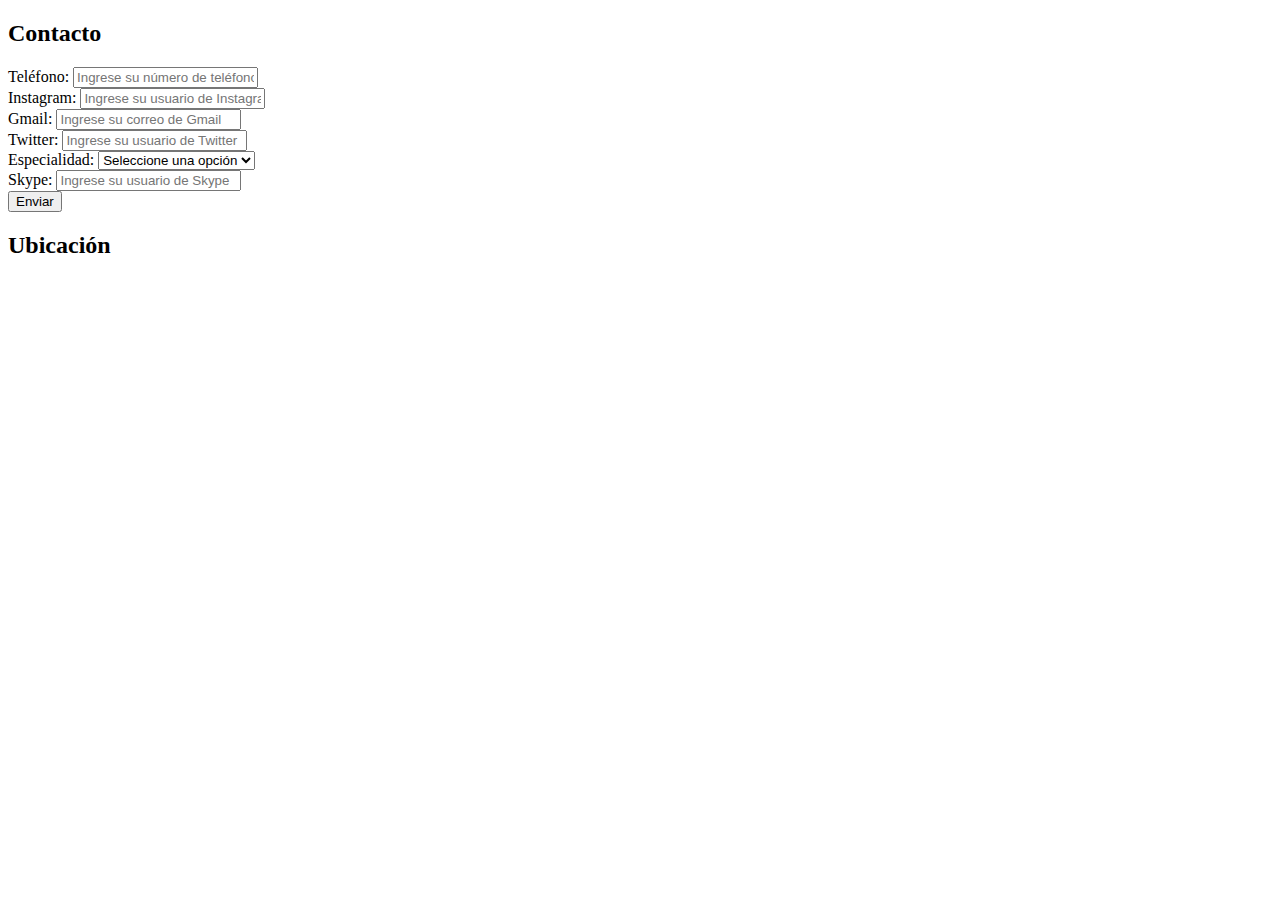
<file: src/main/resources/templates/www/formulario/index.html>
<!DOCTYPE html>
<html xmlns:th="http://www.thymeleaf.org"
layout:decorate="~{/www/layout/base}">
<div layout:fragment="MainBase">
  <main class="container py-4">
    <div class="row g-4">

        <!-- Tarjeta del formulario -->
        <div class="col-md-6">
            <div class="bg-light p-4 rounded shadow-sm h-100">
                <h2 class="mb-4 fw-bold">Contacto</h2>

                <form action="/submit" method="post">
                    <div class="row g-3">
                        <div class="col-md-6">
                            <label for="telefono" class="form-label fw-bold">Teléfono:</label>
                            <input type="tel" class="form-control" id="telefono" name="telefono" placeholder="Ingrese su número de teléfono" required>
                        </div>
                        <div class="col-md-6">
                            <label for="instagram" class="form-label fw-bold">Instagram:</label>
                            <input type="text" class="form-control" id="instagram" name="instagram" placeholder="Ingrese su usuario de Instagram">
                        </div>

                        <div class="col-md-6">
                            <label for="gmail" class="form-label fw-bold">Gmail:</label>
                            <input type="email" class="form-control" id="gmail" name="gmail" placeholder="Ingrese su correo de Gmail" pattern="[a-z0-9._%+-]+@gmail\\.com" required>
                        </div>
                        <div class="col-md-6">
                            <label for="twitter" class="form-label fw-bold">Twitter:</label>
                            <input type="text" class="form-control" id="twitter" name="twitter" placeholder="Ingrese su usuario de Twitter">
                        </div>

                        <div class="col-md-6">
                            <label for="especialidad" class="form-label fw-bold">Especialidad:</label>
                            <select class="form-select" id="especialidad" name="especialidad" required>
                                <option value="" disabled selected>Seleccione una opción</option>
                                <option value="desarrollo-web">Desarrollo Web</option>
                                <option value="ciberseguridad">Ciberseguridad</option>
                                <option value="soporte-tecnico">Soporte Técnico</option>
                                <option value="inteligencia-artificial">Inteligencia Artificial</option>
                                <option value="redes">Redes</option>
                            </select>
                        </div>
                        <div class="col-md-6">
                            <label for="skype" class="form-label fw-bold">Skype:</label>
                            <input type="text" class="form-control" id="skype" name="skype" placeholder="Ingrese su usuario de Skype">
                        </div>
                    </div>

                    <div class="text-center mt-4">
                        <button type="submit" class="btn btn-dark w-100">Enviar</button>
                    </div>
                </form>
            </div>
        </div>

        <!-- Tarjeta del mapa -->
        <div class="col-md-6">
            <div class="bg-light p-4 rounded shadow-sm h-100">
                <h2 class="mb-4 fw-bold">Ubicación</h2>
                <div class="ratio ratio-16x9">
                    <iframe src="https://www.google.com/maps/embed?pb=!1m14!1m12!1m3!1d1807.7939901623633!2d-1.8238370807795352!3d37.173789481198!2m3!1f0!2f0!3f0!3m2!1i1024!2i768!4f13.1!5e0!3m2!1ses!2ses!4v1739474972656!5m2!1ses!2ses"
                            style="border:0;" allowfullscreen="" loading="lazy"></iframe>
                </div>
            </div>
        </div>

    </div>
</main>
</div>
</html>
</file>
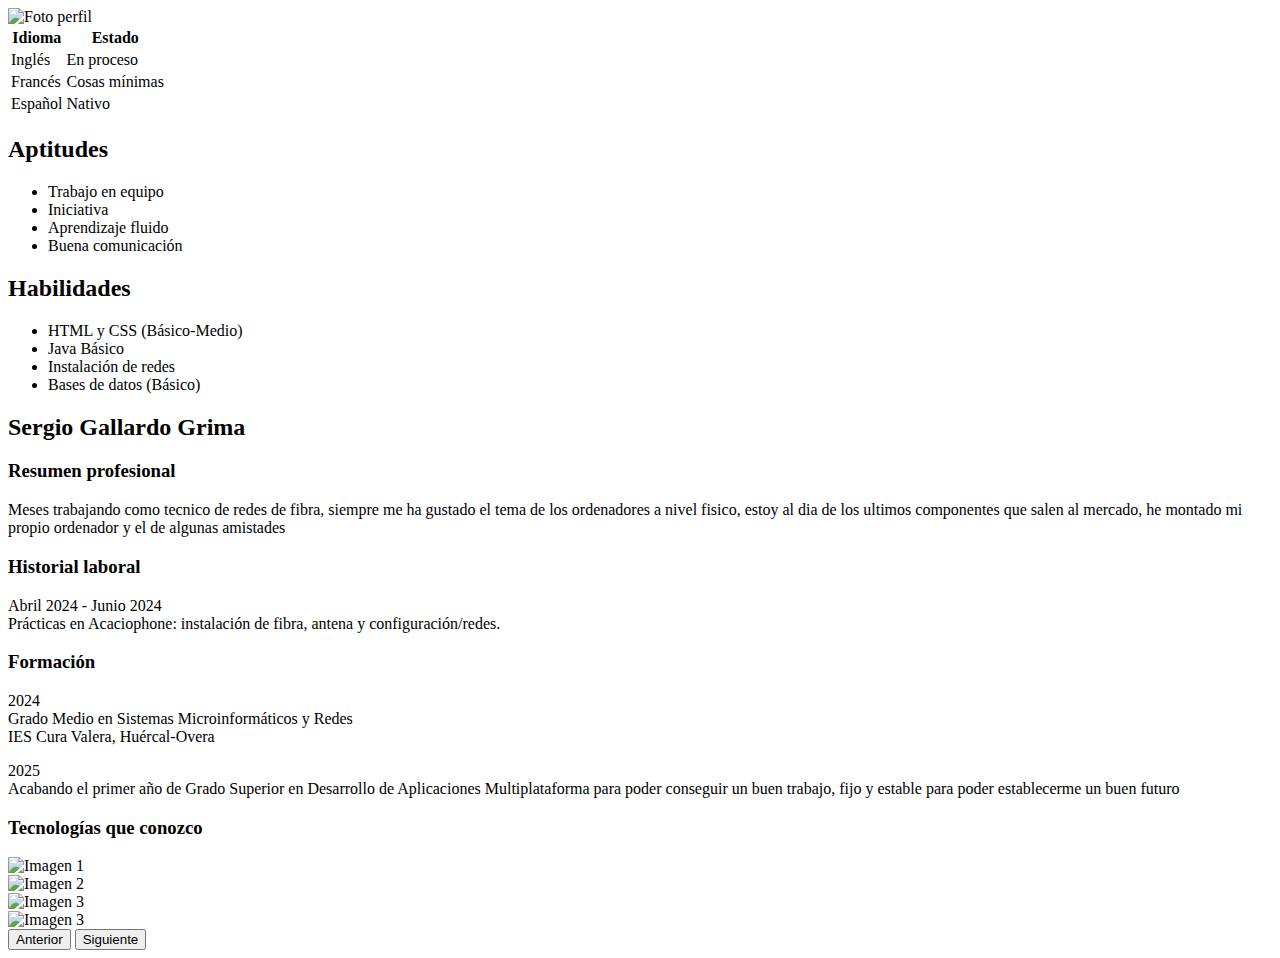
<file: src/main/resources/templates/www/site/index.html>
<html xmlns:th="http://www.thymeleaf.org"
      layout:decorate="~{/www/layout/base}">

<div layout:fragment="MainBase">
    <main class="container-fluid py-4">
        <div class="row g-3 justify-content-center">
            <!-- Columna Izquierda - Perfil (sin fondo) -->
            <aside class="col-8 col-md-3">
                <div class="p-3 rounded shadow-sm h-100">
                    <div class="text-center mb-3">
                        <img th:src="@{/img/2BF41C0F-3A4C-4F86-9858-66ED4BBDA1A2.JPG}" 
                             alt="Foto perfil"
                             class="img-fluid rounded shadow grid"
                             style="max-width: 120px;">
                    </div>

                    <table class="table table-bordered tabla-compacta">
                        <thead class="table-dark">
                            <tr><th>Idioma</th><th>Estado</th></tr>
                        </thead>
                        <tbody>
                            <tr><td>Inglés</td><td>En proceso</td></tr>
                            <tr><td>Francés</td><td>Cosas mínimas</td></tr>
                            <tr><td>Español</td><td>Nativo</td></tr>
                        </tbody>
                    </table>

                    <h2 class="h6 mt-3 border-bottom pb-1">Aptitudes</h2>
                    <ul class="list-unstyled small">
                        <li>Trabajo en equipo</li>
                        <li>Iniciativa</li>
                        <li>Aprendizaje fluido</li>
                        <li>Buena comunicación</li>
                    </ul>

                    <h2 class="h6 mt-3 border-bottom pb-1">Habilidades</h2>
                    <ul class="list-unstyled small">
                        <li>HTML y CSS (Básico-Medio)</li>
                        <li>Java Básico</li>
                        <li>Instalación de redes</li>
                        <li>Bases de datos (Básico)</li>
                    </ul>
                </div>
            </aside>

            <!-- Columna Derecha - Info Principal -->
            <section class="col-md-9">
                <div class="bg-light p-3 rounded shadow-sm h-100">
                    <h2 class="fw-bold">Sergio Gallardo Grima</h2>

                    <article class="mt-3">
                        <h3 class="h5 fw-bold">Resumen profesional</h3>
                        <p>Meses trabajando como tecnico de redes de fibra, siempre me ha gustado el tema de los ordenadores a nivel fisico, estoy al dia de los
                           ultimos componentes que salen al mercado, he montado mi propio ordenador y el de algunas amistades</p>
                    </article>

                    <article class="mt-3">
                        <h3 class="h5 fw-bold">Historial laboral</h3>
                        <p>
                            Abril 2024 - Junio 2024<br>
                            Prácticas en Acaciophone: instalación de fibra, antena y configuración/redes.
                        </p>
                    </article>

                    <article class="mt-3">
                        <h3 class="h5 fw-bold">Formación</h3>
                        <p>
                            2024<br>
                            Grado Medio en Sistemas Microinformáticos y Redes<br>
                            IES Cura Valera, Huércal-Overa
                        </p>
                        <p>
                            2025<br>
                            Acabando el primer año de Grado Superior en Desarrollo de Aplicaciones Multiplataforma
                            para poder conseguir un buen trabajo, fijo y estable para poder establecerme un buen futuro<br>  
                        </p>
                    </article>
                    <div class="contenedor-tecnologias">
                        <h3>Tecnologías que conozco</h3>
                    
                        <div id="carruselFormacion" class="carousel slide mx-auto mt-4" data-bs-ride="carousel">
                            <div class="carousel-inner">
                                <div class="carousel-item active">
                                    <img th:src="@{/img/spring.jpg}" class="d-block w-100 rounded" alt="Imagen 1">
                                </div>
                                <div class="carousel-item">
                                    <img th:src="@{/img/Bootstrap.jpg}" class="d-block w-100 rounded" alt="Imagen 2">
                                </div>
                                <div class="carousel-item">
                                    <img th:src="@{/img/react.png}" class="d-block w-100 rounded" alt="Imagen 3">
                                </div>
                                <div class="carousel-item">
                                    <img th:src="@{/img/Angular.png}" class="d-block w-100 rounded" alt="Imagen 3">
                                </div>
                            </div>
                    
                            <!-- Controles del Carrusel -->
                            <button class="carousel-control-prev" type="button" data-bs-target="#carruselFormacion" data-bs-slide="prev">
                                <span class="carousel-control-prev-icon" aria-hidden="true"></span>
                                <span class="visually-hidden">Anterior</span>
                            </button>
                            <button class="carousel-control-next" type="button" data-bs-target="#carruselFormacion" data-bs-slide="next">
                                <span class="carousel-control-next-icon" aria-hidden="true"></span>
                                <span class="visually-hidden">Siguiente</span>
                            </button>
                        </div>
                    </div>                                
                </div>
            </section>    
        </div>
    </main>
</div>

</html>
</file>
